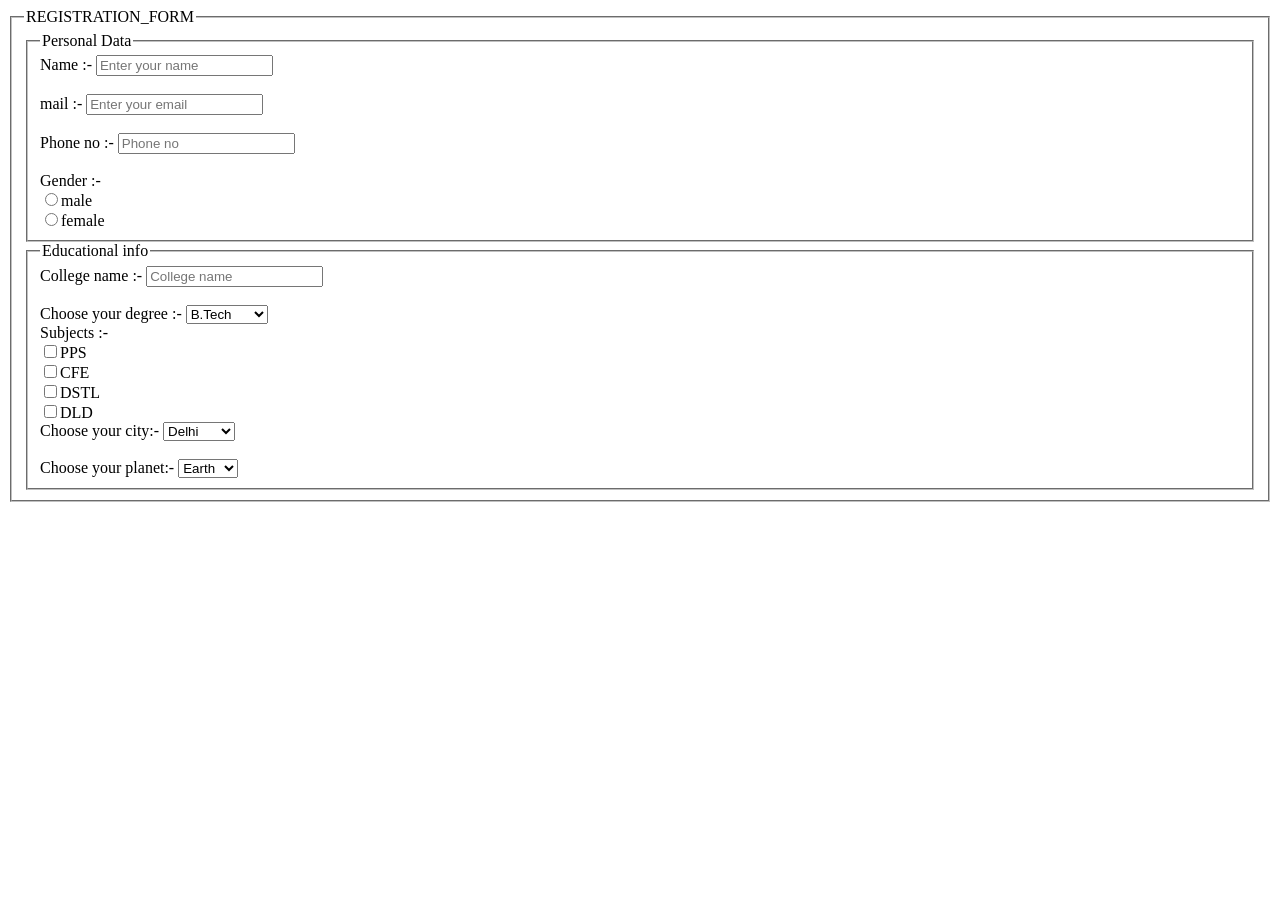
<file: form.html>
<!DOCTYPE html>
<html lang="en">
<head>
    <meta charset="UTF-8">
    <meta name="viewport" content="width=device-width, initial-scale=1.0">
    <title>Document</title>
</head>
<body>
    <form><fieldset><legend>REGISTRATION_FORM</legend>
        <fieldset>
        <legend>Personal Data</legend>
        <label for="Student_name"> Name  :-</label>
        <input type="text" id="Student_name" name="Student_name" placeholder="Enter your name "> <br><br>
        <label for="email"> mail  :-</label>
        <input type="text" id="email" placeholder="Enter your email "> 
        <br><br>
        <label for="Phone_no"> Phone no :-</label>
        <input type="text" id="Phone_no" placeholder="Phone no">
        <br><br>
        <label> Gender :-</label> <br>
        <input type="radio" name="gender" value="male">male <br>
        <input type="radio" name="gender" value="female">female <br>
        </fieldset>
        <fieldset>
        <legend>Educational info</legend>
        <label for="clg_name" >College name :-</label>
        <input type="text" id="clg_name" name="clg_name" placeholder="College name"><br><br>
        <label for="degree"> Choose your degree :-</label>
        <select id="degree" name="degree">
            <option value="B.Tech">B.Tech</option>
            <option value="B.C.A">B.C.A</option>
            <option value="Pharmacy">Pharmacy</option>
        </select><br>
        <label>Subjects :-</label> <br>
        <input type="checkbox" name="Subjects" value="PPS">PPS<br>
        <input type="checkbox" name="Subjects" value="CFE">CFE<br>
        <input type="checkbox" name="Subjects" value="DSTL">DSTL<br>
        <input type="checkbox" name="Subjects" value="DLD">DLD<br>
        <label for="city"> Choose your city:-</label>
        <select id="city" name="city">
        <option value="delhi">Delhi</option>
        <option value="mumbai">Mumbai</option>
        <option value="kolkata">Kolkata</option>
        <option value="chennai">Chennai</option>
        </select><br><br>
        <label for="Planet"> Choose your planet:-</label>
        <select id="Planet" name="Planet">
        <option value="Earth">Earth</option>
        <option value="Mars">Mars</option>
        <option value="Venus">Venus</option>
        <option value="Mars">Mars</option>
        </select></fieldset></fieldset>
    </form>
</body>
</html>
</file>
